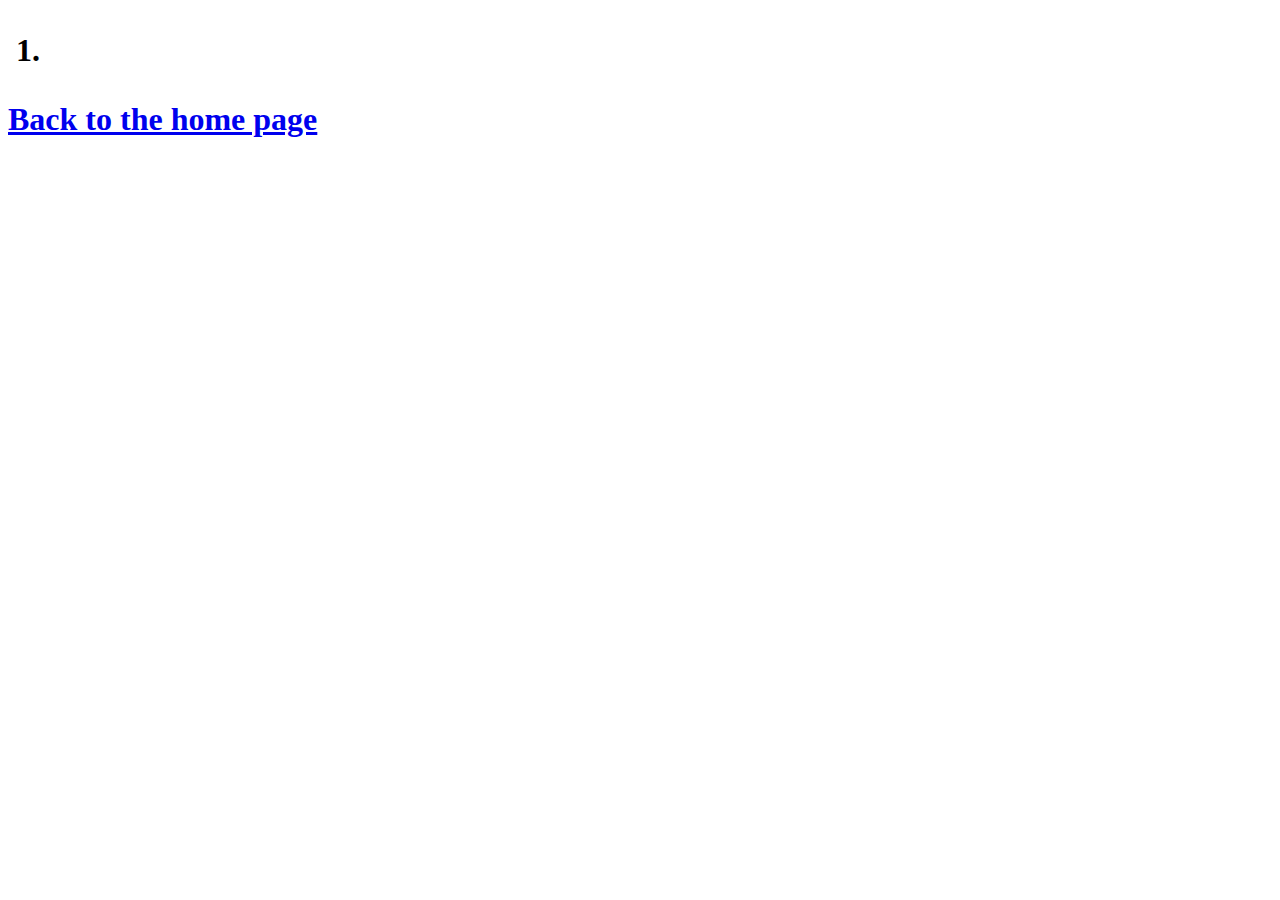
<file: src/main/resources/templates/10_attractionList.html>
<!DOCTYPE html>
<html lang="en" xmlns:th="http://www.thymeleaf.org">
<head>
    <meta http-equiv="Content-Type" content="text/html; charset=UTF-8">
    <title>Title</title>
</head>
<body>
<h1 th:text="'Attractions of ' + ${themePark.getName()}"/>
<ol>
    <li th:each="attraction : ${themePark.getAttractions()}"
    th:text="${attraction.getName()}"/>
</ol>
<a href="/">Back to the home page</a>
</body>
</html>
</file>
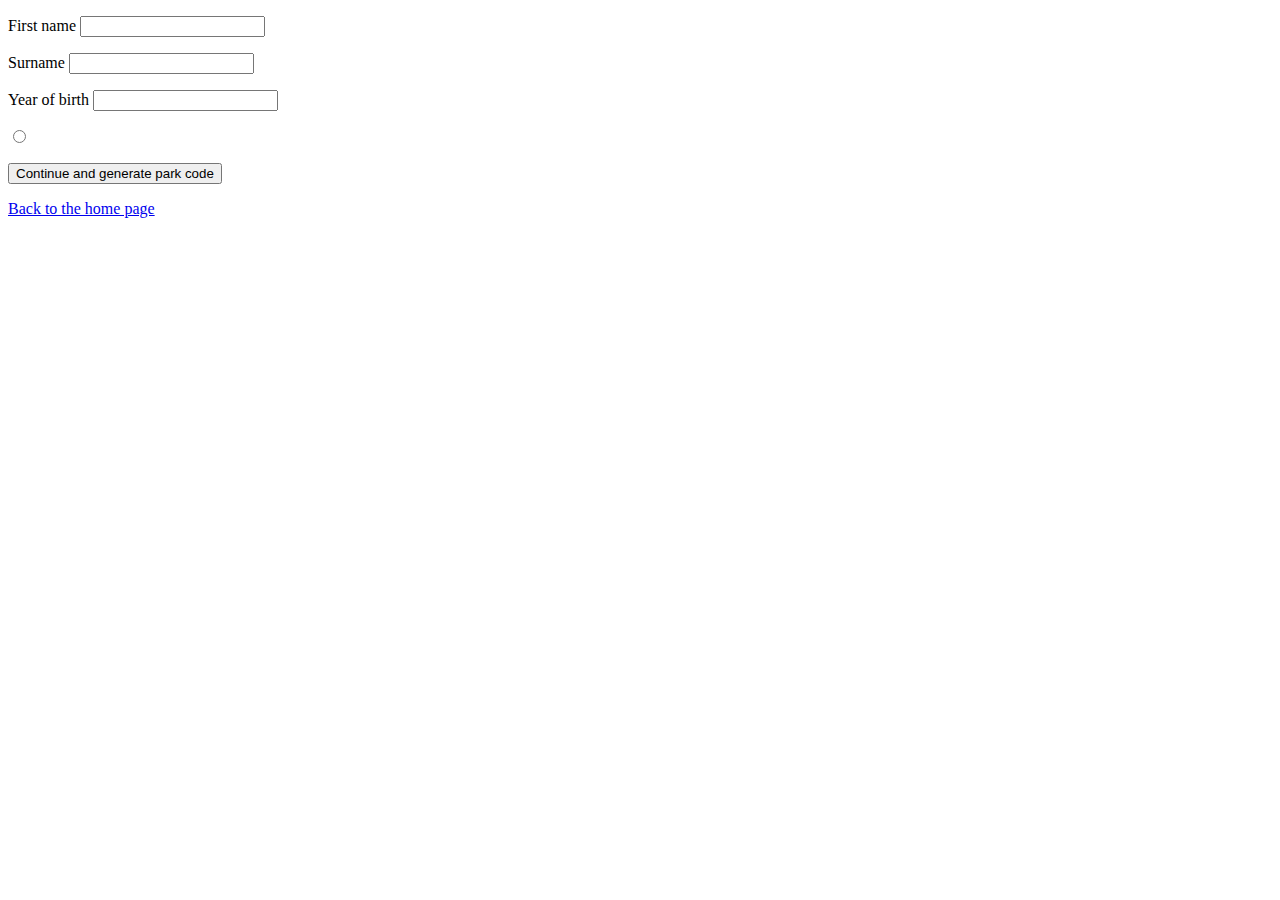
<file: src/main/resources/templates/1_newVisitor.html>
<!DOCTYPE html>
<html lang="en" xmlns:th="http://www.thymeleaf.org">
<head>
    <meta http-equiv="Content-Type" content="text/html; charset=UTF-8">
    <title>Title</title>
</head>
<body>
<form action="/submitnewvisitor" >
    <p>
        <label for="firstName">First name </label>
        <input type="text" name="firstName" id="firstName">
    </p>
    <p>
        <label for="surname">Surname </label>
        <input type="text" name="surname" id="surname">
    </p>
    <p>
        <label for="yearOfBirth">Year of birth </label>
        <input type="text" name="yearOfBirth" id="yearOfBirth">
    </p>
    <p th:each="themePark : ${themeParkList}">
        <label th:for="${themeParkStat.index}"
               th:text="${themePark.getName()}"></label>
        <input type="radio" name="themeParkIndex"
               th:value="${themeParkStat.index}"
               th:id="${themeParkStat.index}" th:checked="${themeParkStat.index} == 0"/>
    </p>
    <p>
        <input type="submit" name="submit" value="Continue and generate park code" >
    </p>
</form>
<a href="/">Back to the home page</a>
</body>
</html>
</file>
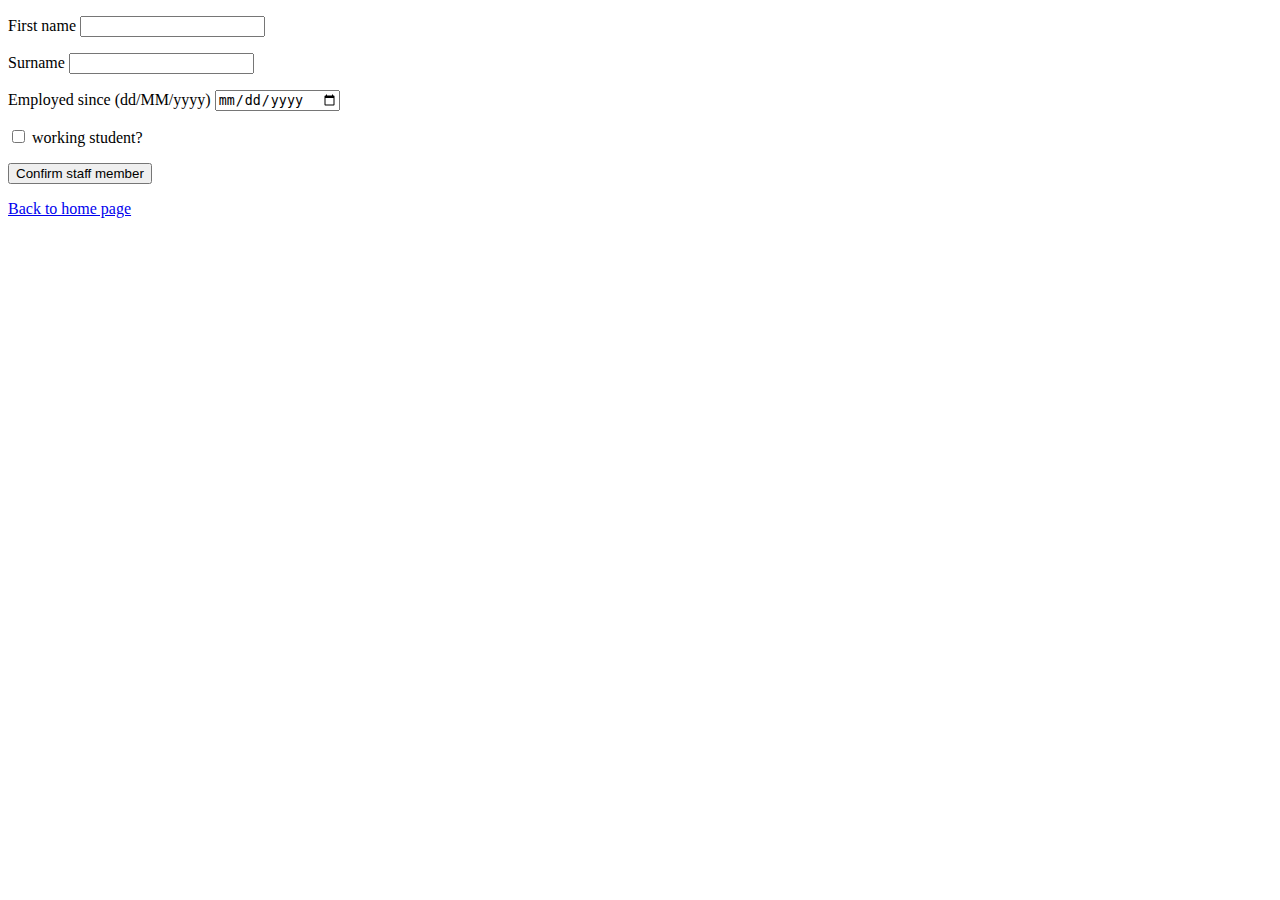
<file: src/main/resources/templates/3_newStaff.html>
<!DOCTYPE html>
<html lang="en" xmlns:th="http://www.thymeleaf.org">
<head>
    <meta http-equiv="Content-Type" content="text/html; charset=UTF-8">
    <title>Title</title>
</head>
<body>
<form action="/submitnewstaff" >
    <p>
        <label for="firstName">First name </label>
        <input type="text" name="firstName" id="firstName">
    </p>
    <p>
        <label for="surname">Surname </label>
        <input type="text" name="surname" id="surname">
    </p>
    <p>
        <label for="employedSince">Employed since (dd/MM/yyyy) </label>
        <input type="date" name="employedSince" id="employedSince">
    </p>
    <p>
        <input type="checkbox" name="workingStudent" value="workingStudent" id="workingStudent">
        <label for="workingStudent">working student?</label>
    </p>
    <p>
        <input type="submit" name="submit" value="Confirm staff member" >
    </p>
</form>
<a href="/">Back to home page</a>
</body>
</html>
</file>
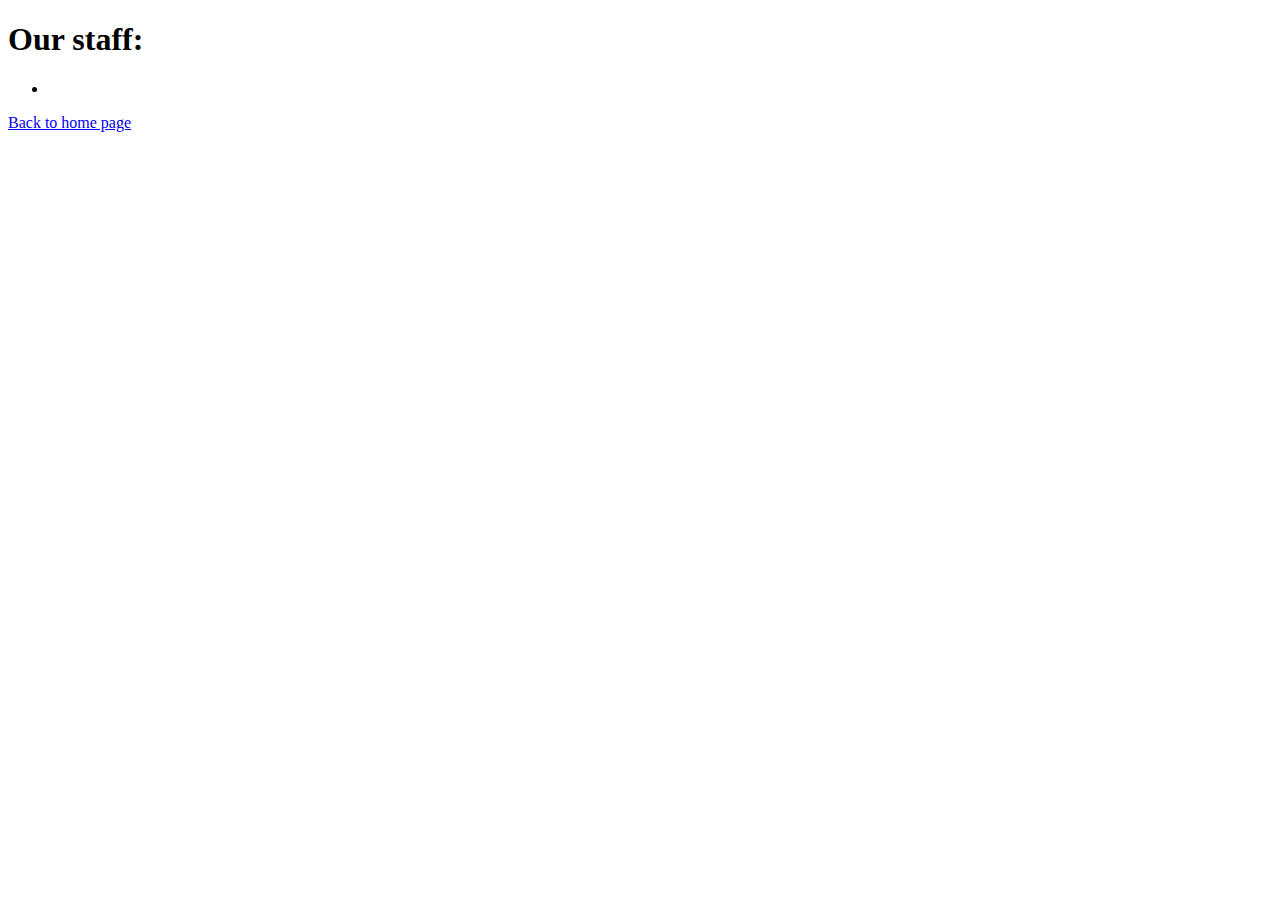
<file: src/main/resources/templates/5_staffList.html>
<!DOCTYPE html>
<html lang="en" xmlns:th="http://www.thymeleaf.org">
<head>
    <meta http-equiv="Content-Type" content="text/html; charset=UTF-8">
    <title>Title</title>
</head>
<body>
<h1>Our staff:</h1>
<ul>
    <li th:each="staff : ${staffList}"
        th:text = "${staff.toString()}"/>
</ul>

<a href="/">Back to home page</a>

</body>
</html>
</file>
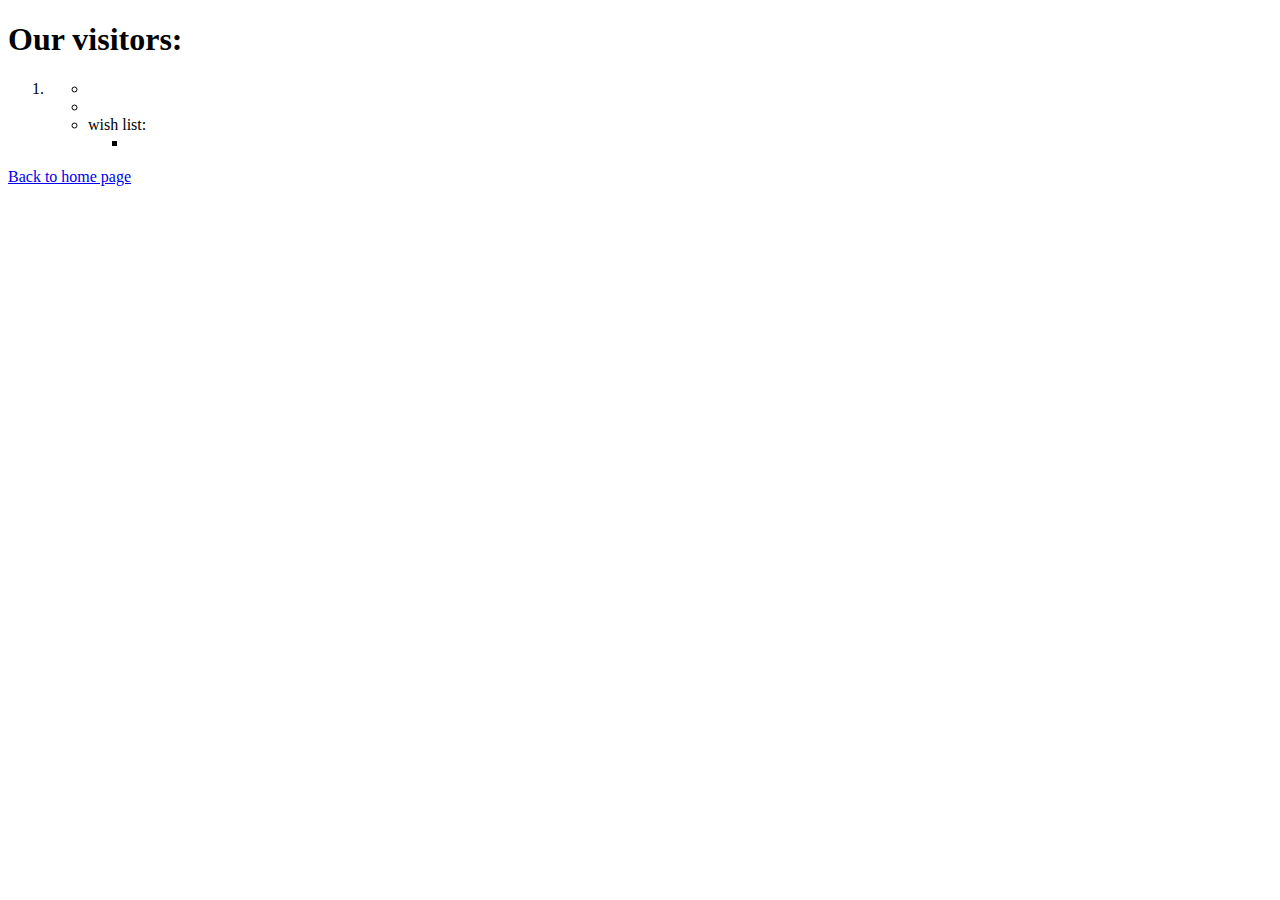
<file: src/main/resources/templates/6_visitorList.html>
<!DOCTYPE html>
<html lang="en" xmlns:th="http://www.thymeleaf.org">
<head>
    <meta http-equiv="Content-Type" content="text/html; charset=UTF-8">
    <title>Title</title>
</head>
<body>
<h1>Our visitors:</h1>
<ol>
    <li th:each="visitor : ${visitorList}">
        <span th:text = "${visitor.getFirstName()} + ' ' + ${visitor.getSurName()}"/>
        <ul>
            <li th:text="'year of birth: ' + ${visitor.getYearOfBirth()}">
            <li th:text="'park code: ' + ${visitor.getThemeParkCode()}">
            <li> wish list:
                <ul>
                    <li th:each="wish : ${visitor.getWishList()}"
                    th:text="${wish}">
                </ul>
            </li>
        </ul>
    </li>
</ol>

<a href="/">Back to home page</a>
</body>
</html>
</file>
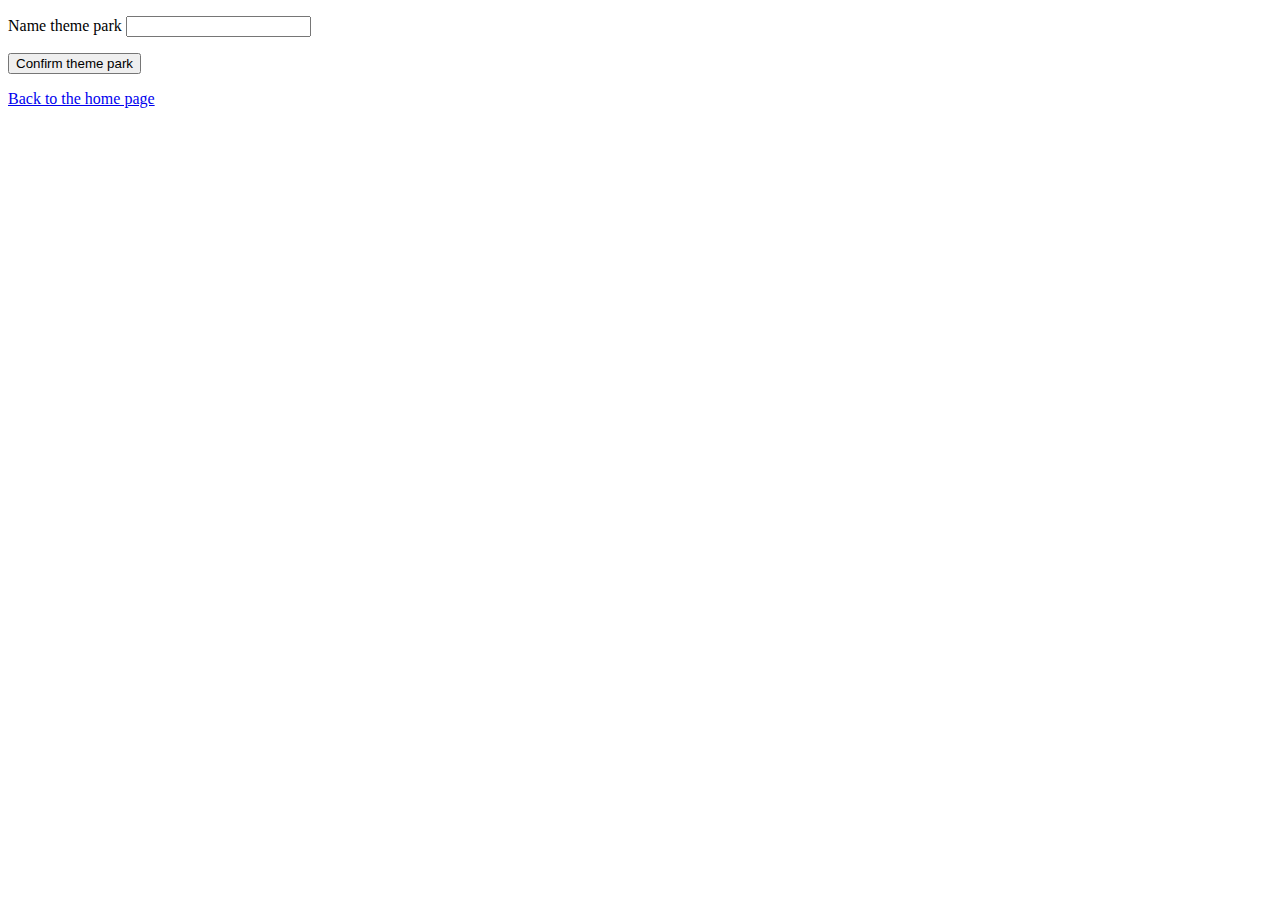
<file: src/main/resources/templates/7_newThemePark.html>
<!DOCTYPE html>
<html lang="en" xmlns:th="http://www.thymeleaf.org">
<head>
    <meta http-equiv="Content-Type" content="text/html; charset=UTF-8">
    <title>Title</title>
</head>
<body>
<form action="/submitnewthemepark" >
    <p>
        <label for="nameThemePark">Name theme park </label>
        <input type="text" name="nameThemePark" id="nameThemePark">
    </p>
    <p>
        <input type="submit" name="submit" value="Confirm theme park" >
    </p>
</form>
<a href="/">Back to the home page</a>
</body>
</html>
</file>
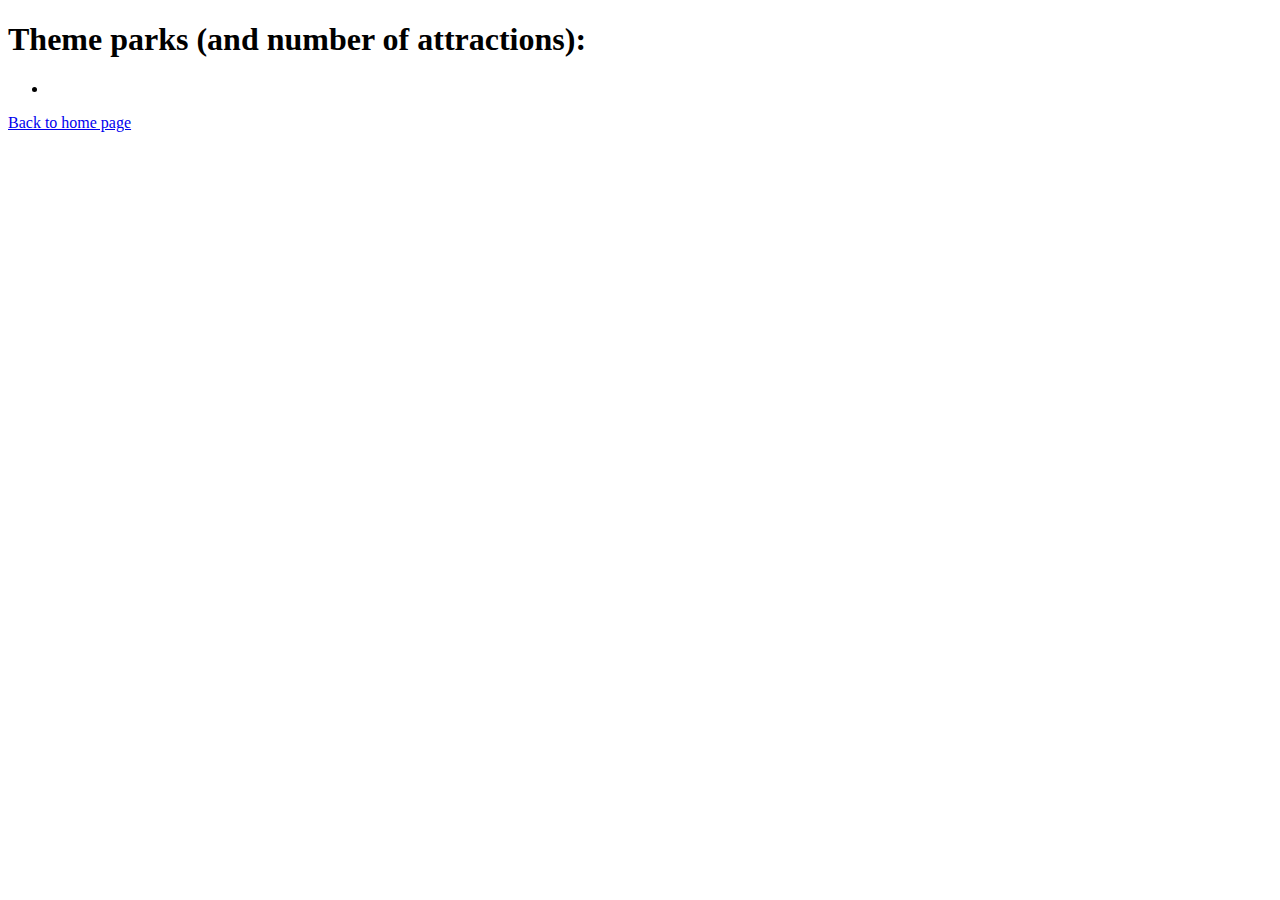
<file: src/main/resources/templates/8_parkList.html>
<!DOCTYPE html>
<html lang="en" xmlns:th="http://www.thymeleaf.org">
<head>
    <meta http-equiv="Content-Type" content="text/html; charset=UTF-8">
    <title>Title</title>
</head>
<body>
<h1>Theme parks (and number of attractions):</h1>
<ul>
    <li th:each="themePark : ${themeParkList}"
        th:text="${themePark.getName()} + ' (' + ${themePark.getNumberOfAttractions()} + ')'"/>
</ul>

<a href="/">Back to home page</a>
</body>
</html>
</file>
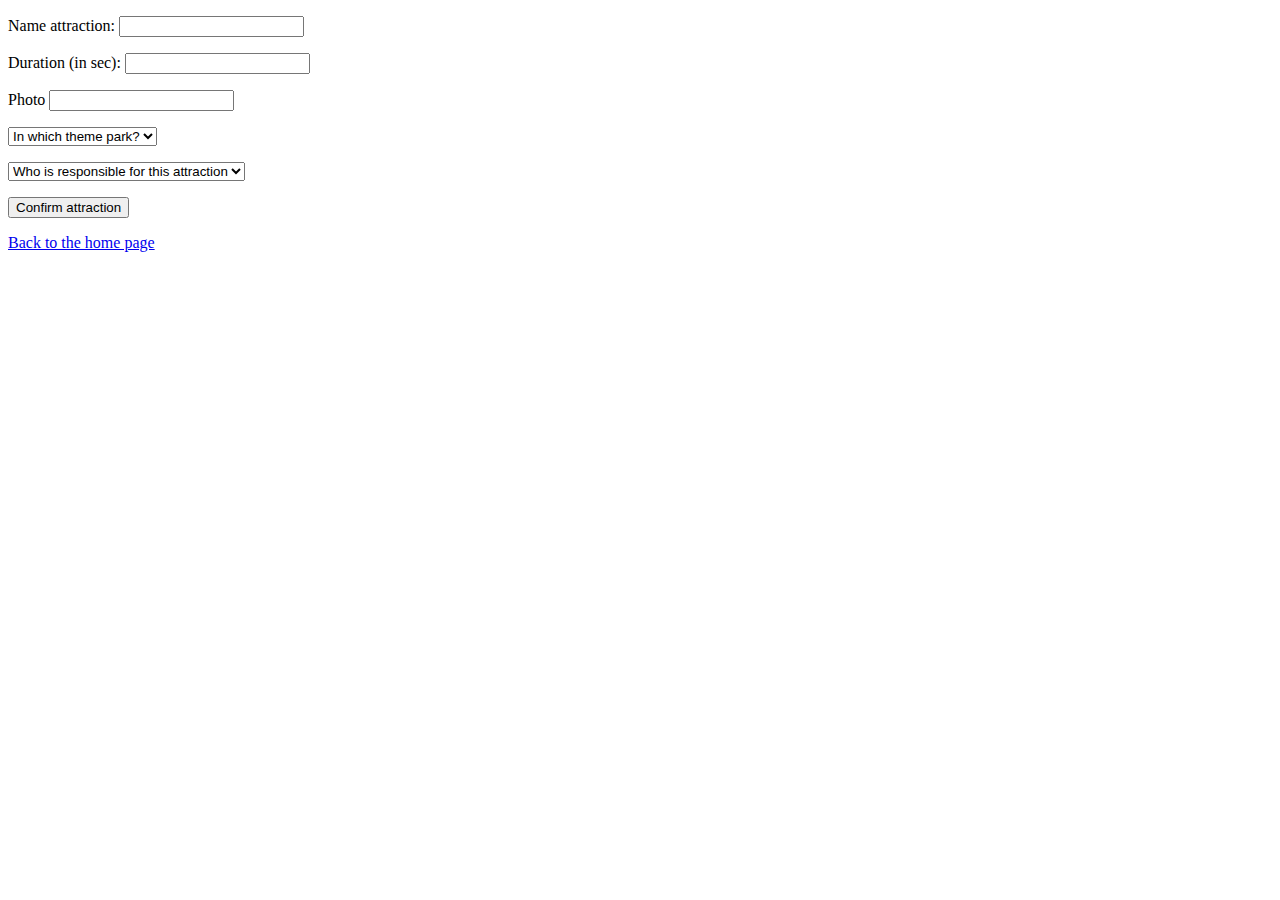
<file: src/main/resources/templates/9_newAttraction.html>
<!DOCTYPE html>
<html lang="en" xmlns:th="http://www.thymeleaf.org">
<head>
    <meta http-equiv="Content-Type" content="text/html; charset=UTF-8">
    <title>Title</title>
</head>
<body>
<form action="/submitnewattraction" >
    <p>
        <label for="nameAttraction">Name attraction: </label>
        <input type="text" name="nameAttraction" id="nameAttraction">
    </p>
    <p>
        <label for="durationInSec">Duration (in sec): </label>
        <input type="number" name="durationInSec" id="durationInSec">
    </p>
    <p>
        <label for="photo">Photo </label>
        <input type="text" name="photo" id="photo">
    </p>
    <p>
        <select name="themePark">
            <option value="-1">In which theme park?</option>
            <option th:each="themePark : ${themeParkList}"
                th:text="${themePark.getName()}"
                th:value="${themeParkStat.index}"/>
        </select>
    </p>
    <p>
        <select name="staff">
            <option value="-1">Who is responsible for this attraction</option>
            <option th:each="staff : ${staffList}"
                th:text="${staff.getFirstName()} + ' ' + ${staff.getSurName()}"
                th:value="${staffStat.index}"/>
        </select>
    </p>
    <p>
        <input type="submit" name="submit" value="Confirm attraction" >
    </p>
</form>
<a href="/">Back to the home page</a>
</body>
</html>
</file>
